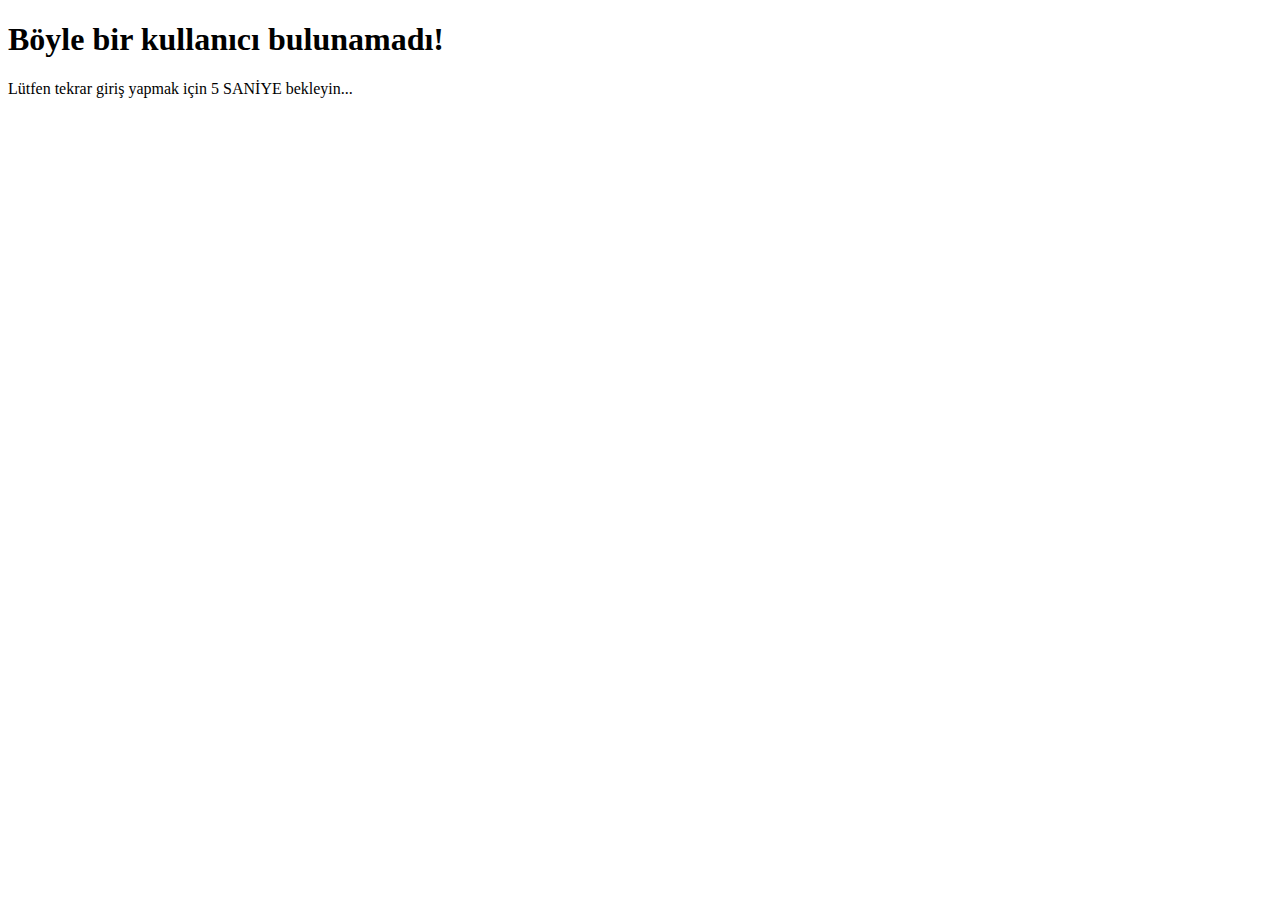
<file: giriserror.html>
<!DOCTYPE html>
<html>
<head>
    <meta charset="UTF-8">
    <title>Kullanıcı Bulunamadı</title>
    <script>
        function redirectToLogin() {
            setTimeout(function () {
                window.location.href = "giris.php";
            }, 5000); // 10 saniye bekletme süresi (ms cinsinden)
        }
    </script>
</head>
<body onload="redirectToLogin()">
    <h1>Böyle bir kullanıcı bulunamadı!</h1>
    <p>Lütfen tekrar giriş yapmak için 5 SANİYE bekleyin...</p>
</body>
</html>
</file>
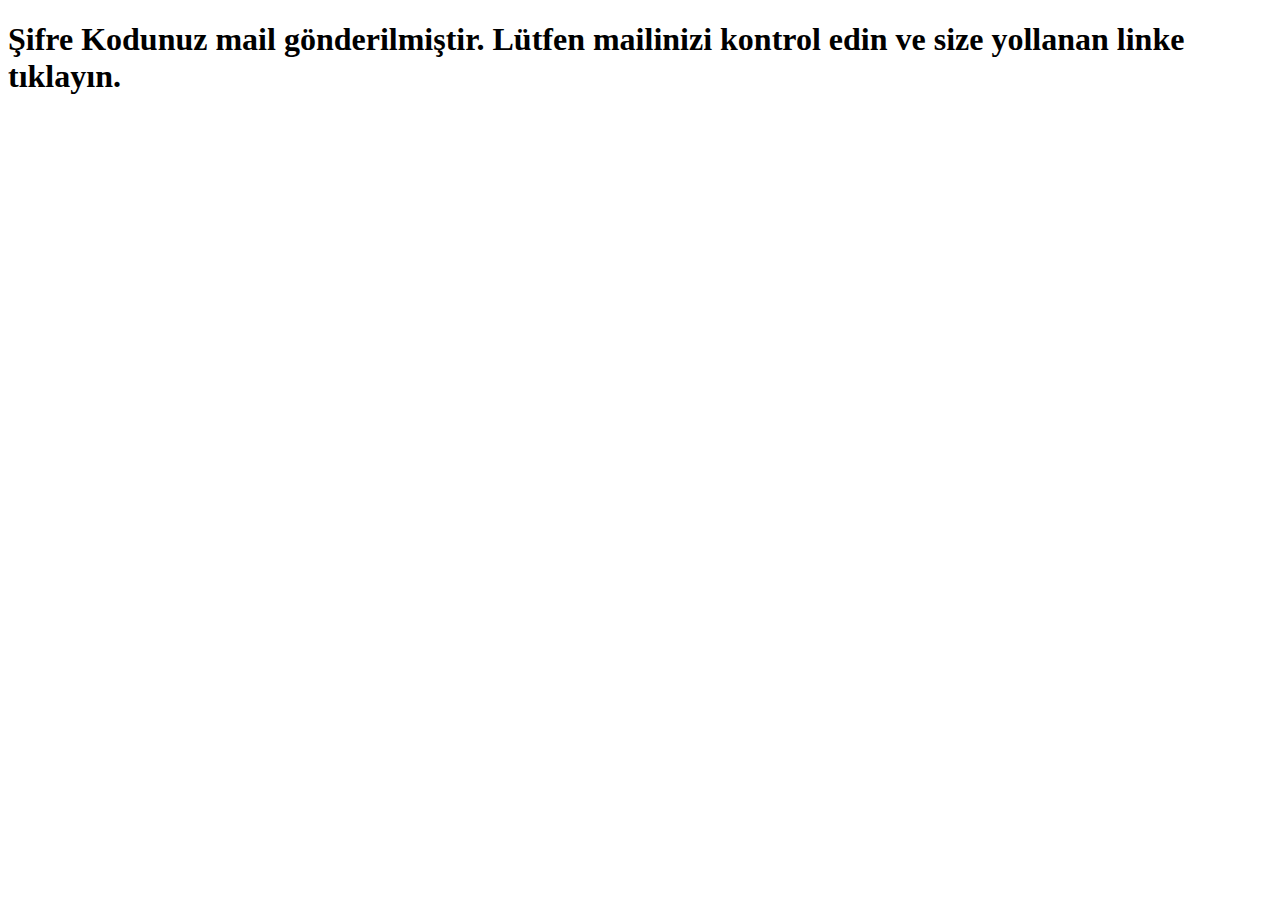
<file: mailgonderdi.html>
<!DOCTYPE html>
<html>
<head>
    <meta charset="UTF-8">
    <title>E-posta Gönderildi</title>
</head>
<body>
    <h1>Şifre Kodunuz mail gönderilmiştir. Lütfen mailinizi kontrol edin ve size yollanan linke tıklayın.</h1>
</body>
</html>
</file>
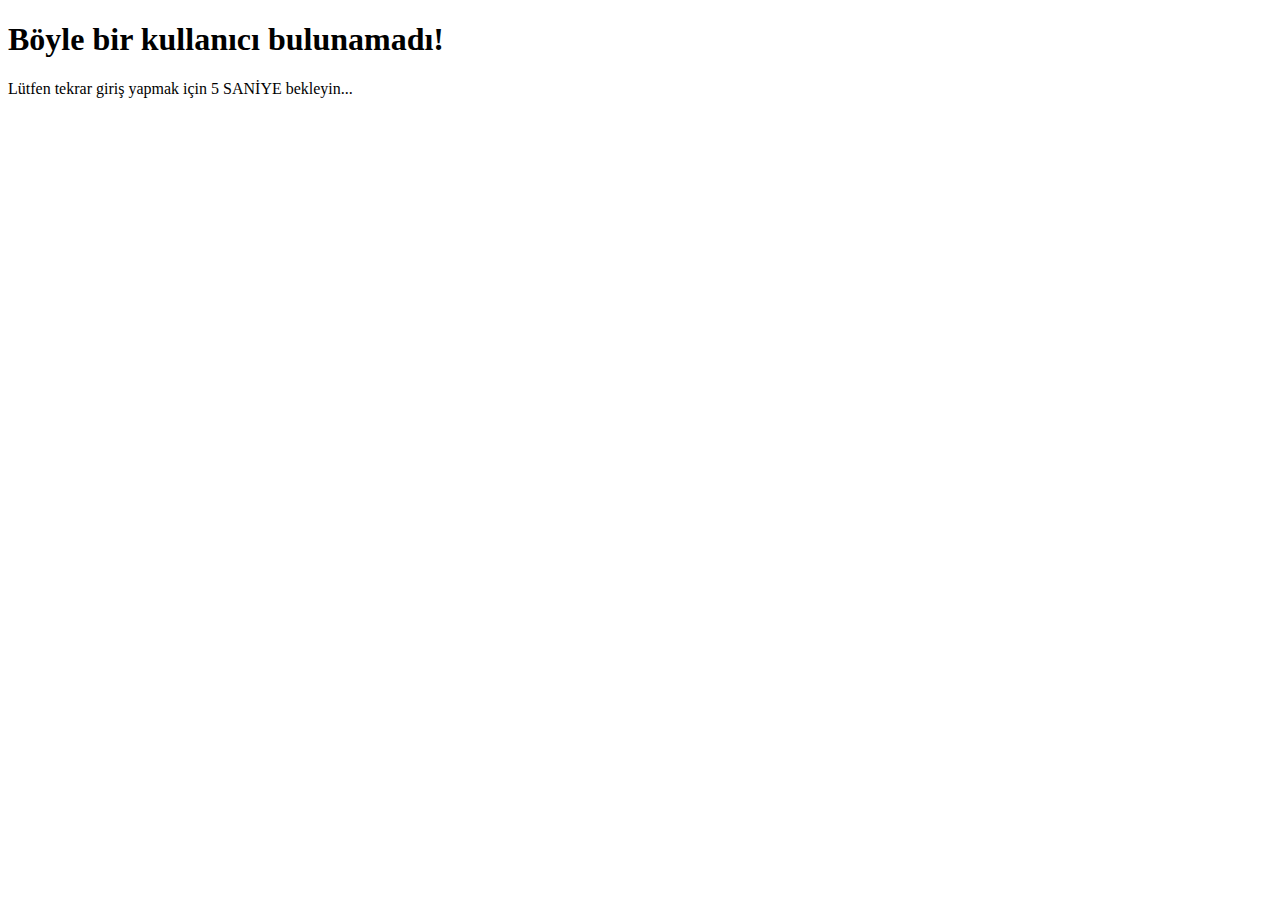
<file: musterigiriserror.html>
<!DOCTYPE html>
<html>
<head>
    <meta charset="UTF-8">
    <title>Kullanıcı Bulunamadı</title>
    <script>
        function redirectToLogin() {
            setTimeout(function () {
                window.location.href = "musterigiris.php";
            }, 5000); // 10 saniye bekletme süresi (ms cinsinden)
        }
    </script>
</head>
<body onload="redirectToLogin()">
    <h1>Böyle bir kullanıcı bulunamadı!</h1>
    <p>Lütfen tekrar giriş yapmak için 5 SANİYE bekleyin...</p>
</body>
</html>
</file>
